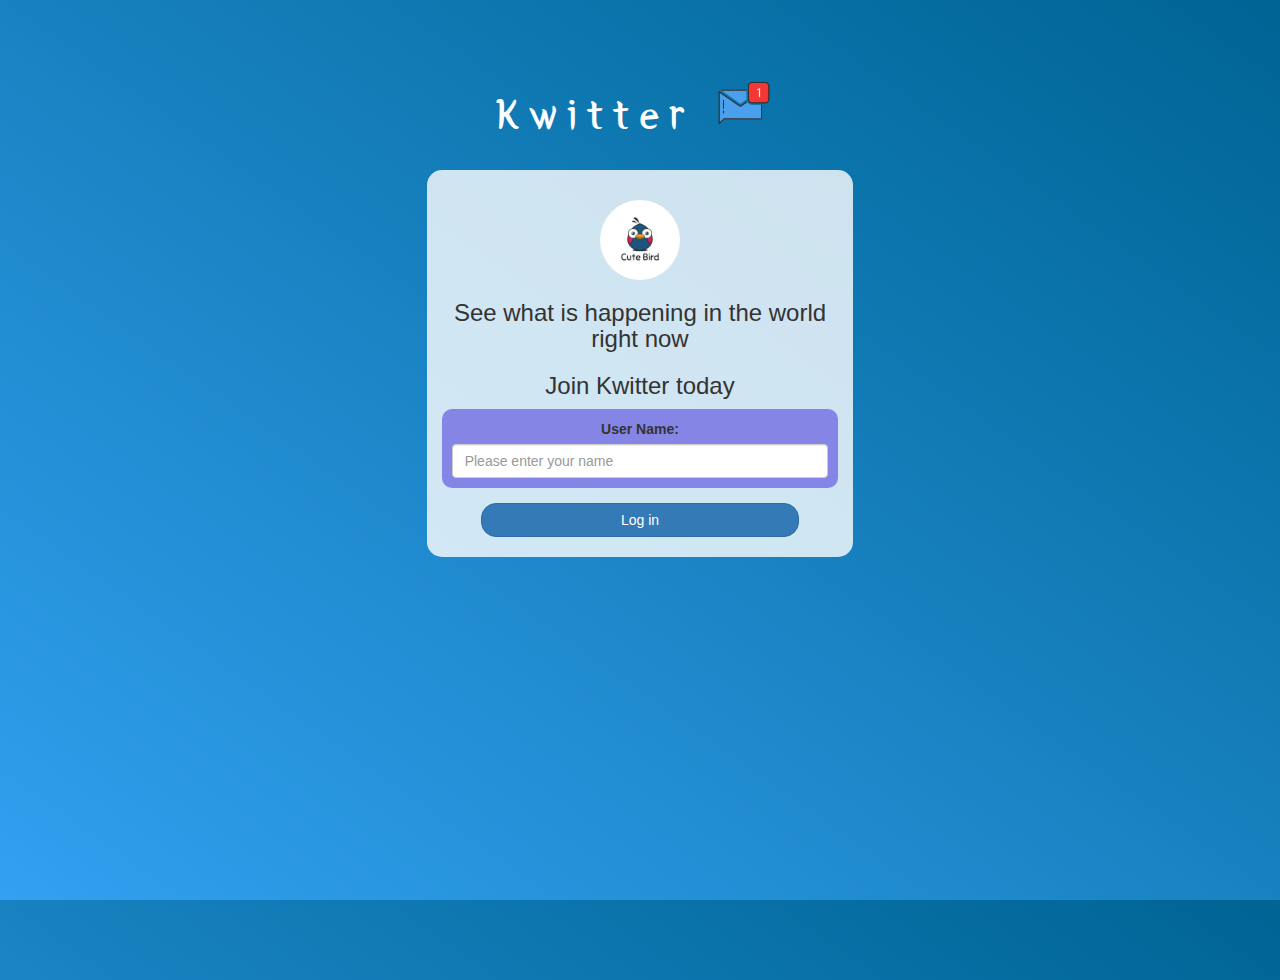
<file: index.html>
<!DOCTYPE html>
<html>
<head>
	<title>Kwitter</title>
<link href="https://fonts.googleapis.com/css?family=Yeon+Sung&display=swap" rel="stylesheet"><meta name="viewport" content="width=device-width, initial-scale=1">

<link rel="stylesheet" href="https://maxcdn.bootstrapcdn.com/bootstrap/3.4.0/css/bootstrap.min.css">
<script src="https://ajax.googleapis.com/ajax/libs/jquery/3.4.1/jquery.min.js"></script>
<script src="https://maxcdn.bootstrapcdn.com/bootstrap/3.4.0/js/bootstrap.min.js"></script>

<link rel="stylesheet" type="text/css" href="style.css">

</head>
<body>
<center>
	<h1 class="header">	
		Kwitter	<sup>
	<img src="m2.png">
	</sup>
</h1>
	<div class="col-lg-4 col-md-6 col-sm-6 col-xs-11 login_div">
	<img src="logo.png" class="logo">
		<h3 >See what is happening in the world right now</h3>
		<h3 >Join Kwitter today</h3>
		<div class="form-group" id="subdiv">
		  <label >User Name:</label>

		  <input type="text" id="user" class="form-control" placeholder="Please enter your name">
		</div>
		<button id="login_button" class="btn btn-primary" onclick="nextscreen()">Log in</button>
		<br><br>
	</div>

</center>
<script src="ikwitter.js"></script>
</body>
</html>
</file>
<file: style.css>
html, body
{
  height: 100%;
  margin: 0;
}

body
{
background-image: linear-gradient(to right top, #33a0f1, #2591d9, #1882c1, #0a73aa, #006494);
}

.header
{
	color: white;font-family: 'Yeon Sung';font-size: 45px;letter-spacing: 10px;margin-top: 80px;
}
.header img
{
	width: 80px;margin-left: -15px;
}

.login_div
{
	background: rgba(255,255,255,0.8);float: none;border-radius: 15px;
}

.logo
{
	width: 80px;margin-top: 30px;border-radius: 40px;
}

#login_button
{
	width: 80%;border-radius: 15px;
}

.room_name
{
	cursor: pointer;
	font-size: 20px;
}


#logout
{
	font-size: 20px; float: right;
}


#output
{
	padding: 10px; width:80%;background: rgba(255,255,255,0.8);border-radius: 15px;
}

.input_div_room_page
{
	width: 80%;
}

.input_div label
{
	color: white;font-size: 20px;
}


.input_div_message_page
{
	position: fixed;bottom: 0px;width: 100%;background: rgba(255,255,255,0.8);
}
.input_div_message_page label
{
	color: black;
}
.input_div_message_page #mesput
{
	width: 80%;
}
.input_div_message_page button
{
	margin-top: 15px;
	width: 50%; 
}
.color_white
{
	color: white
}

.user_tick
{
	width:20px;
}
.message_h4
{
	padding-left:5px;
	color:#00000096;
	
}

#subdiv{

	background-color: rgb(133, 133, 229);
	border-radius: 10px;
	padding: 10px;
}

#room{
	background-color: rgb(210, 235, 140);
	border-radius: 20px;
	padding: 10px;
}

#foot{
	bottom: 0;
	width: 100%;
	position: fixed;
	margin-top: 50px;
	background-color: darkcyan;
	text-align: center;
}
</file>
